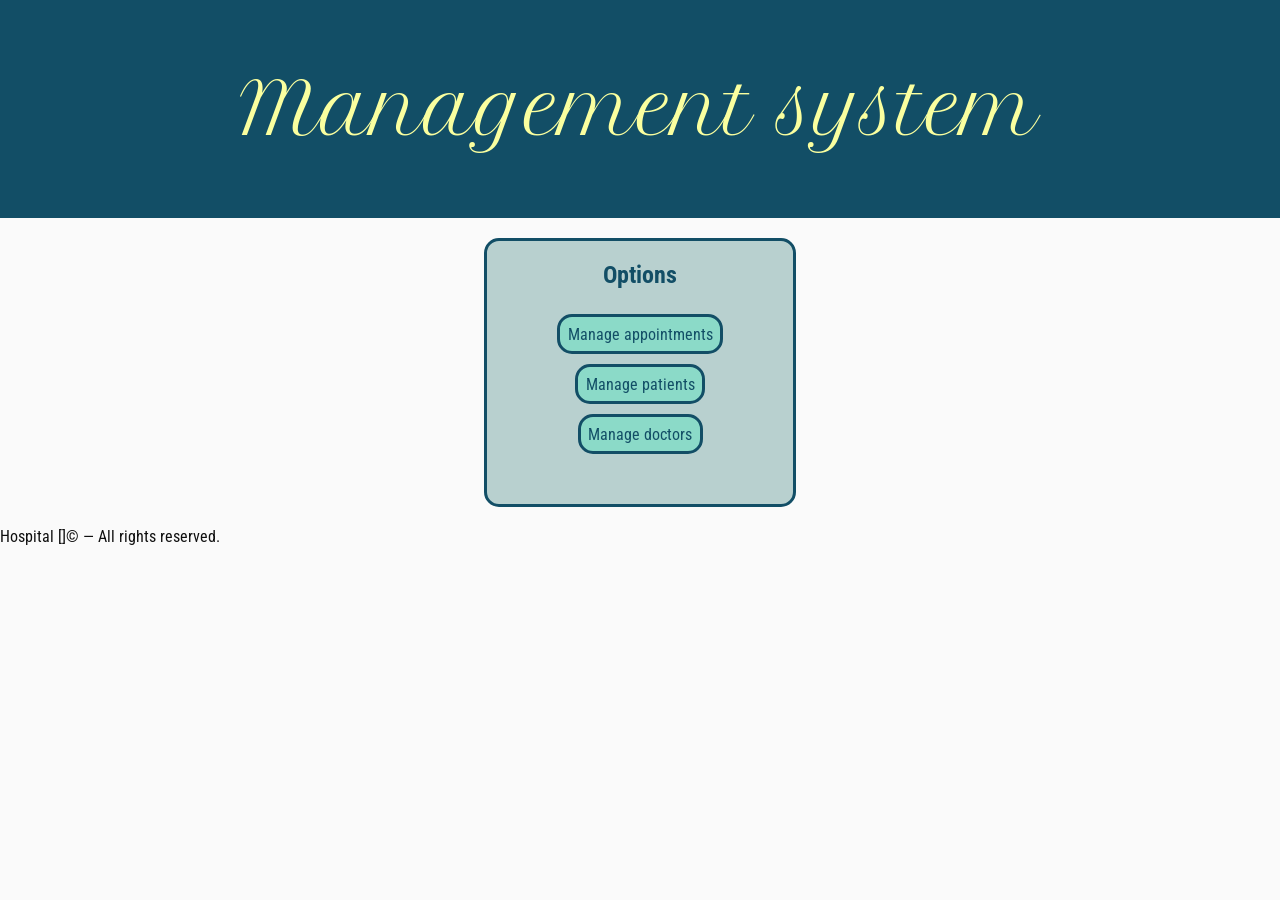
<file: index.html>
<!DOCTYPE html>
<html lang='en'>
	<head>
		<meta charset='UTF-8'>
		<meta name='viewport' content='width=device-width, initial-scale=1.0'>
		<title>Document</title>
		<link rel='stylesheet' href='style.css'>
	</head>
	<body>
		<header>Management system</header>
		<main>
			<!--HolaMundo-->
			<section id='options'>
				<h1 id = 'optH'>Options</h1>
				<a href=''>Manage appointments</a>
				<a href=''>Manage patients</a>
				<a href='doctors.html'>Manage doctors</a>
			</section>
		</main>
		<footer>Hospital []&copy; — All rights reserved.</footer>
	</body>
	<script type='module' src='script.js'></script>
</html>
</file>
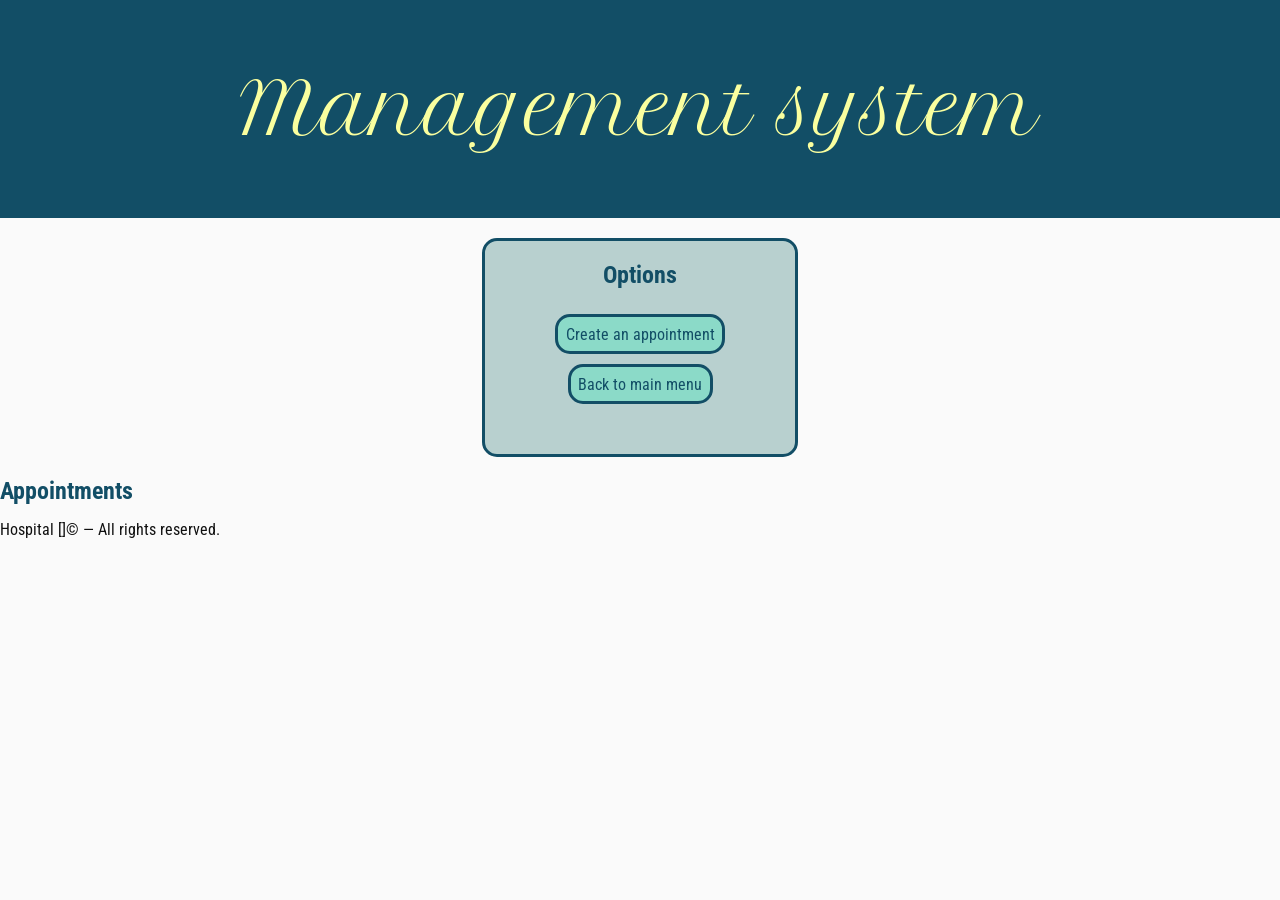
<file: appointments.html>
<!DOCTYPE html>
<html lang='en'>
	<head>
		<meta charset='UTF-8'>
		<meta name='viewport' content='width=device-width, initial-scale=1.0'>
		<title>Document</title>
		<link rel='stylesheet' href='style.css'>
	</head>
	<body>
		<header>Management system</header>
		<main>
			<section id='options'>
				<h1 id = 'optH'>Options</h1>
				<a href='#'>Create an appointment</a>
				<a href='index.html'>Back to main menu</a>
			</section>
			<section>
				<h1>Appointments</h1>
				<div id='appoShow'></div>
			</section>
		</main>
		<footer>Hospital []&copy; — All rights reserved.</footer>
	</body>
	<script type='module' src='script.js'></script>
</html>
</file>
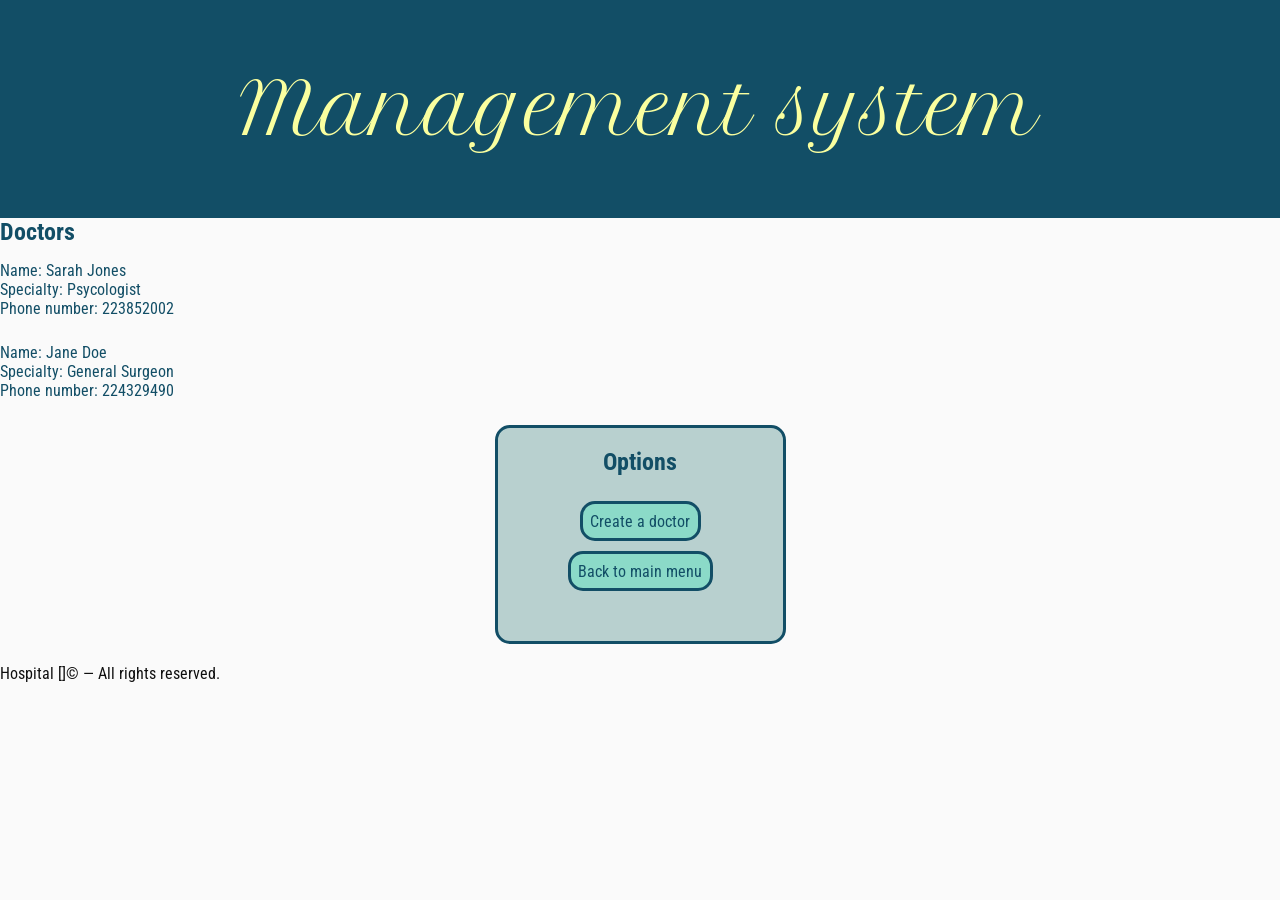
<file: doctors.html>
<!DOCTYPE html>
<html lang='en'>
	<head>
		<meta charset='UTF-8'>
		<meta name='viewport' content='width=device-width, initial-scale=1.0'>
		<title>Document</title>
		<link rel='stylesheet' href='style.css'>
	</head>
	<body>
		<header>Management system</header>
		<main>
			<section>
				<h1>Doctors</h1>
				<div id="docShow"></div>
			</section>
			<section id='options'>
				<h1 id = 'optH'>Options</h1>
				<a href=''>Create a doctor</a>
				<a href='index.html'>Back to main menu</a>
			</section>
		</main>
		<footer>Hospital []&copy; — All rights reserved.</footer>
	</body>
	<script type='module' src='script.js'></script>
</html>
</file>
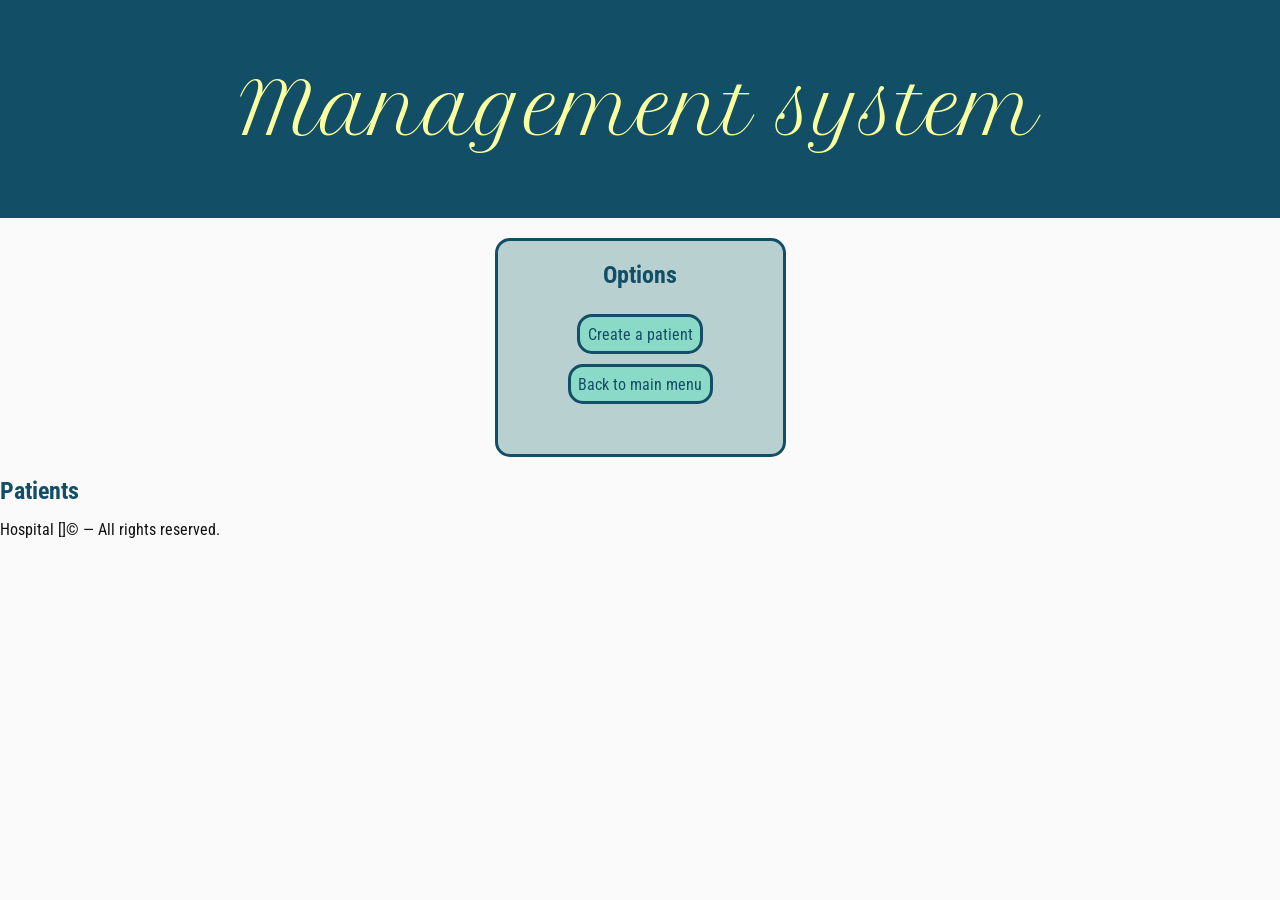
<file: patients.html>
<!DOCTYPE html>
<html lang='en'>
	<head>
		<meta charset='UTF-8'>
		<meta name='viewport' content='width=device-width, initial-scale=1.0'>
		<title>Document</title>
		<link rel='stylesheet' href='style.css'>
	</head>
	<body>
		<header>Management system</header>
		<main>
			<section id='options'>
				<h1 id = 'optH'>Options</h1>
				<a href='#'>Create a patient</a>
				<a href='index.html'>Back to main menu</a>
			</section>
			<section>
				<h1>Patients</h1>
				<div id='patShow'></div>
			</section>
		</main>
		<footer>Hospital []&copy; — All rights reserved.</footer>
	</body>
	<script type='module' src='script.js'></script>
</html>
</file>
<file: style.css>
@import url('https://fonts.googleapis.com/css2?family=Petit+Formal+Script&family=Roboto+Condensed:ital,wght@0,100..900;1,100..900&display=swap');

:root {
  --c1 : #124e66;
  --c2 : #b8d0cf;
  --c3 : #f3ffef;
  --c4 : #8bdac8;
  --c5 : #faff9f;
  --c6 : #aa9415;
  --wh : #fafafa;
  --bk : #0f0f0f;
}

* {
  color: var(--bk);
  margin: 0;
  padding: 0;
  font-family: 'Roboto Condensed', sans-serif;
  transition: all .1s;
}

body {
  background-color: var(--wh);
}

header {
  background-color: var(--c1);
  color: var(--c5);
  font-size: 72px;
  font-family: Petit Formal Script;
  text-align: center;
  padding: 5%;
}

#options {
  background-color: var(--c2);
  border: 3px solid var(--c1);
  border-radius: 15px;
  padding: 20px 70px 50px;
  gap: 10px;
  margin: 20px auto;
  width: max-content;
  display: flex;
  flex-direction: column;
  align-items: center;
}

section h1 {
  color: var(--c1);
  margin-bottom: 15px;
}

#options a {
  background: var(--c4);
  color: var(--c1);
  padding: 7.5px;
  border-radius: 15px;
  border: 3px solid;
  text-align: center;
  width: max-content;
  text-decoration: none;
  /* transition: color 0s, background-color 0s; */
}

#options a:hover {
  background-color: var(--c5);
  color: var(--c6);
}

@media (max-width: 425px) {
  header {
    font-size: 250%;
  }
  #options {
    padding: 10px 40px 30px;
    gap: 10px;
    margin: 20px auto;
  }

  #options h1 {
    margin-bottom: 5px;
    font-size: 32px;
  }

  #options a {
    padding: 7.5px;
    border-radius: 15px;
  }

}
</file>
